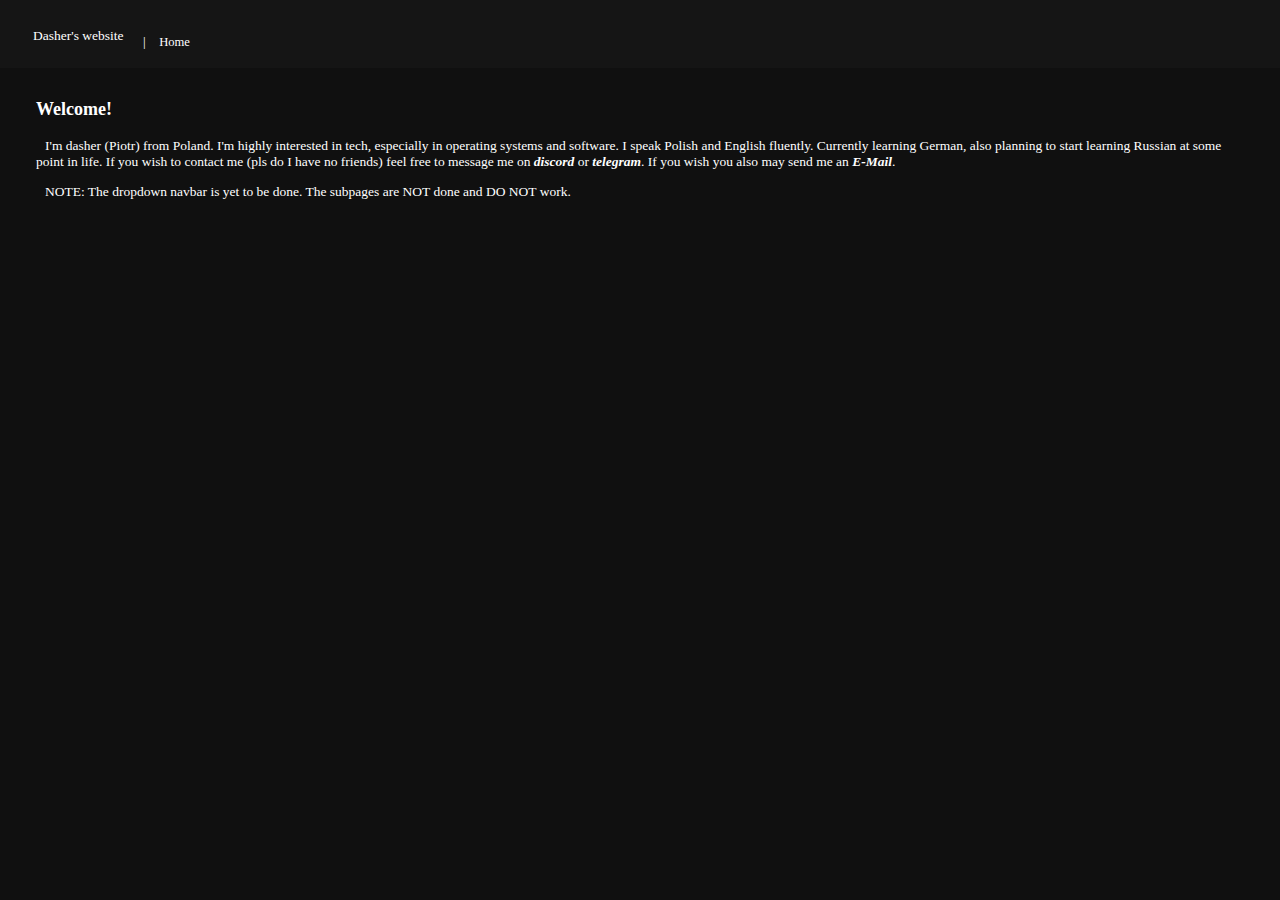
<file: index.html>
<!DOCTYPE html>
<html lang="en">
<head>
    <meta charset="UTF-8">
    <meta name="viewport" content="width=device-width, initial-scale=1.0">
    <title>Dashsite</title>
    <link rel="stylesheet" href="style.css">
    <link rel="preconnect" href="https://fonts.googleapis.com">
    <link rel="preconnect" href="https://fonts.gstatic.com" crossorigin>
    <link href="https://fonts.googleapis.com/css2?family=Merriweather+Sans:ital,wght@0,300..800;1,300..800&display=swap" rel="stylesheet">
    <link href="https://pvinis.github.io/iosevka-webfont/3.4.1/iosevka.css" rel="stylesheet" />
</head>
<body>
    <header class="header">
        <div class="dropdown">
            <button onclick="hideShow()">Dasher's website</button>
            <div id="content" class="content">
                <a href="">My Devices</a>
                <a href="">Blog</a>
                <a href="">Music</a>
            </div>
        </div>
        <p class="headertextt">|</p>
        <a class=headerlink href="./index.html">Home</a>
    </header>
    <main>
        <p class="mainsectiontext">Welcome!</p>
        <p class="maintext">I'm dasher (Piotr) from Poland. I'm highly interested in tech, especially in operating systems and software.
            I speak Polish and English fluently. Currently learning German, also planning to start learning Russian at some point in life.
            If you wish to contact me (pls do I have no friends) feel free to message me on <a class=intextlink href="./contact.html">discord</a> or <a class=intextlink href="./contact.html">telegram</a>. If you wish you also may send me an <a class=intextlink href="./contact.html">E-Mail</a>.
        </p>
        <p class="maintext">NOTE: The dropdown navbar is yet to be done. The subpages are NOT done and DO NOT work.</p>
        
    </main>
    <footer class="footer">
    </footer>    
    <script src="script.js"></script>
</body>
</html>
</file>
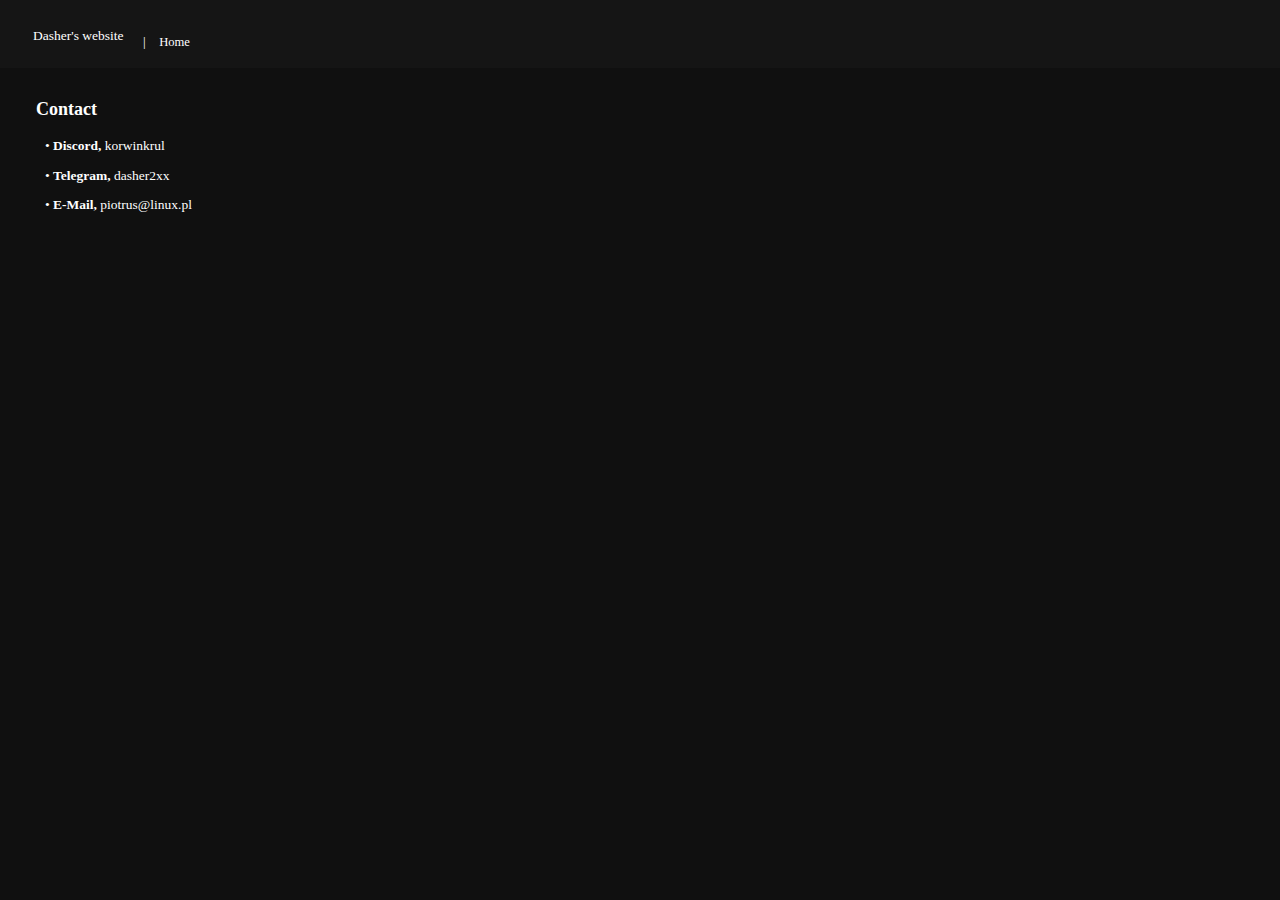
<file: contact.html>
<!DOCTYPE html>
<html lang="en">
<head>
    <meta charset="UTF-8">
    <meta name="viewport" content="width=device-width, initial-scale=1.0">
    <title>Dashsite, Contact</title>
    <link rel="stylesheet" href="style.css">
    <link rel="preconnect" href="https://fonts.googleapis.com">
<link rel="preconnect" href="https://fonts.gstatic.com" crossorigin>
<link href="https://pvinis.github.io/iosevka-webfont/3.4.1/iosevka.css" rel="stylesheet" />
<link href="https://fonts.googleapis.com/css2?family=Work+Sans:ital,wght@0,100..900;1,100..900&display=swap" rel="stylesheet">
</head>
<body>
    <header class="header">
        <div class="dropdown">
            <button onclick="hideShow()">Dasher's website</button>
            <div id="content" class="content">
                <a href="">My Devices</a>
                <a href="">Blog</a>
                <a href="">Music</a>
            </div>
        </div>
        <p class="headertextt">|</p>
        <a class=headerlink href="./index.html">Home</a>
    </header>
    <main>
        <p class="mainsectiontext">Contact</p>
        <p class="maintext">• <span class="contacttext">Discord,</span> <span>korwinkrul</span></p>
        <p class="maintext">• <span class="contacttext">Telegram,</span> dasher2xx</p>
        <p class="maintext">• <span class="contacttext">E-Mail,</span> piotrus@linux.pl</p>
    </main>
    <script src="script.js"></script>
</body>
</html>
</file>
<file: style.css>
body {
    margin: 0;
    background-color: #101010;
    font-family: Arial, sans-serif;
    padding-top: 5vh; /* Space for the floating header */
}

.header {
    background-color: #151515;
    color: white;
    height: 7.5vh;
    width: 100%;
    position: fixed; /* Makes the header float */
    top: 0;
    left: 0;
    z-index: 1000;
}

main {
    padding: 4vh;
    color: white;
    font-family: 'Iosevka Web';
}

.headertext {
    font-family: 'Iosevka Web';
    margin: 3vh;
    margin-right: 1vh;
    font-size: 1.5vh;
      
    display: inline-block;
    position: relative;
    padding-bottom: .2%;
}

.headertext:after {    
    background: none repeat scroll 0 0 transparent;
    bottom: 0;
    content: "";
    display: block;
    height: 2px;
    left: 50%;
    position: absolute;
    background: #fff;
    transition: width 0.3s ease 0s, left 0.3s ease 0s;
    width: 0;
  }
  .headertext:hover:after { 
    width: 100%; 
    left: 0; 
  }

.headertextt {
   font-family: 'Iosevka Web';
    margin: 3vh;
    font-size: 1.5vh;
    margin-left: 0vh;
    margin-right: 1vh;
    display: inline-block;
}

.headerlink {
    font-family: 'Iosevka Web';
    margin: 3vh;
    font-size: 1.4vh;
    margin-right: 1vh;
    margin-left: 0vh;
    text-decoration: none;
    display: inline-block;
    position: relative;
    padding-bottom: .2%;
    color: #fff;
}

.headerlink:after {    
    background: none repeat scroll 0 0 transparent;
    bottom: 0;
    content: "";
    display: block;
    height: 2px;
    left: 50%;
    position: absolute;
    background: #fff;
    transition: width 0.3s ease 0s, left 0.3s ease 0s;
    width: 0;
  }

.headerlink:hover:after { 
    width: 100%; 
    left: 0; 
}

.mainsectiontext {
    font-size: 2vh;
    font-weight: 600;
}

.maintext {
    font-size: 1.5vh;
    font-weight: 400;
    text-indent: 1vh;
}

.intextlink {
    font-family: 'Iosevka Web';
    font-style: italic;
    text-decoration: none;
    position: relative;
    padding-bottom: .2%;
    color: white;
    font-weight: 600;
}

.intextlink:after {    
    background: none repeat scroll 0 0 transparent;
    bottom: 0;
    content: "";
    display: block;
    height: 2px;
    left: 50%;
    position: absolute;
    background: #fff;
    transition: width 0.3s ease 0s, left 0.3s ease 0s;
    width: 0;
  }

.intextlink:hover:after { 
    width: 100%; 
    left: 0; 
}

.contacttext {
    font-weight: 600;
}

.image {
    margin-right: 1.5vh;
    float: left;
    border: 0.6vh solid #fff;
    height: 27%;
    width: 27%;
    animation-name: example1;
    animation-duration: 1s;
    opacity: 1;
}

.image:hover {
    animation-name: example;
    animation-duration: 1s;
    opacity: 0.8;
}

@keyframes example {
    from {opacity: 1;}
    to {opacity: 0.8;}
}

@keyframes example1 {
    from {opacity: 0.8;}
    to {opacity: 1;}
}

.maintextt {
    text-indent: 1.5vh;
    font-size: 1.5vh;
    font-weight: 400;
    float: center;
}

.intextlinkk {
    font-family: 'Iosevka Web';
    font-style: italic;
    text-decoration: none;
    padding-bottom: .2%;
    color: white;
    font-weight: 600;
    font-size: 1.5vh;
    float: center;
}

.dropdown {
    font-family: 'Iosevka Web';
    font-size: 1.5vh;
    display: inline-block;
    position: relative;
    padding-bottom: .2%;
}

.dropdown button{
    position: float;
    margin: 3vh;
    margin-right: 1vh;
    font-size: 1.5vh;
    font-family: 'Iosevka Web';
    background-color: #151515;
    color: white;
    border: none;
    cursor: pointer;
}

.dropdown a{
    display: block;
    color: white;
    text-decoration: none;
    padding: 10px 15px;
}

.dropdown a:after {    
    background: none repeat scroll 0 0 transparent;
    bottom: 0;
    content: "";
    height: 2px;
    left: 50%;
    background: #fff;
    transition: width 0.3s ease 0s, left 0.3s ease 0s;
    width: 0;
    float: center;
    display: flex;
}

.dropdown a:hover:after { 
    width: 100%; 
    left: 0; 
}

.dropdown .content{
    display: none;
    position: absolute;
    background-color: #151515;
    border: 0.2vh solid;
    min-width: 100px;
    margin-left: 3vh;
    box-shadow: 2px 2px 5px hsla(0, 0%, 0%, 0.8);
}

.dropdown button:after {    
    background: none repeat scroll 0 0 transparent;
    bottom: 0;
    content: "";
    display: flex;
    height: 2px;
    left: 50%;
    float: center;
    background: #fff;
    transition: width 0.3s ease 0s, left 0.3s ease 0s;
    width: 0;
  }

.dropdown button:hover:after { 
    width: 100%; 
    left: 0; 
}
</file>
